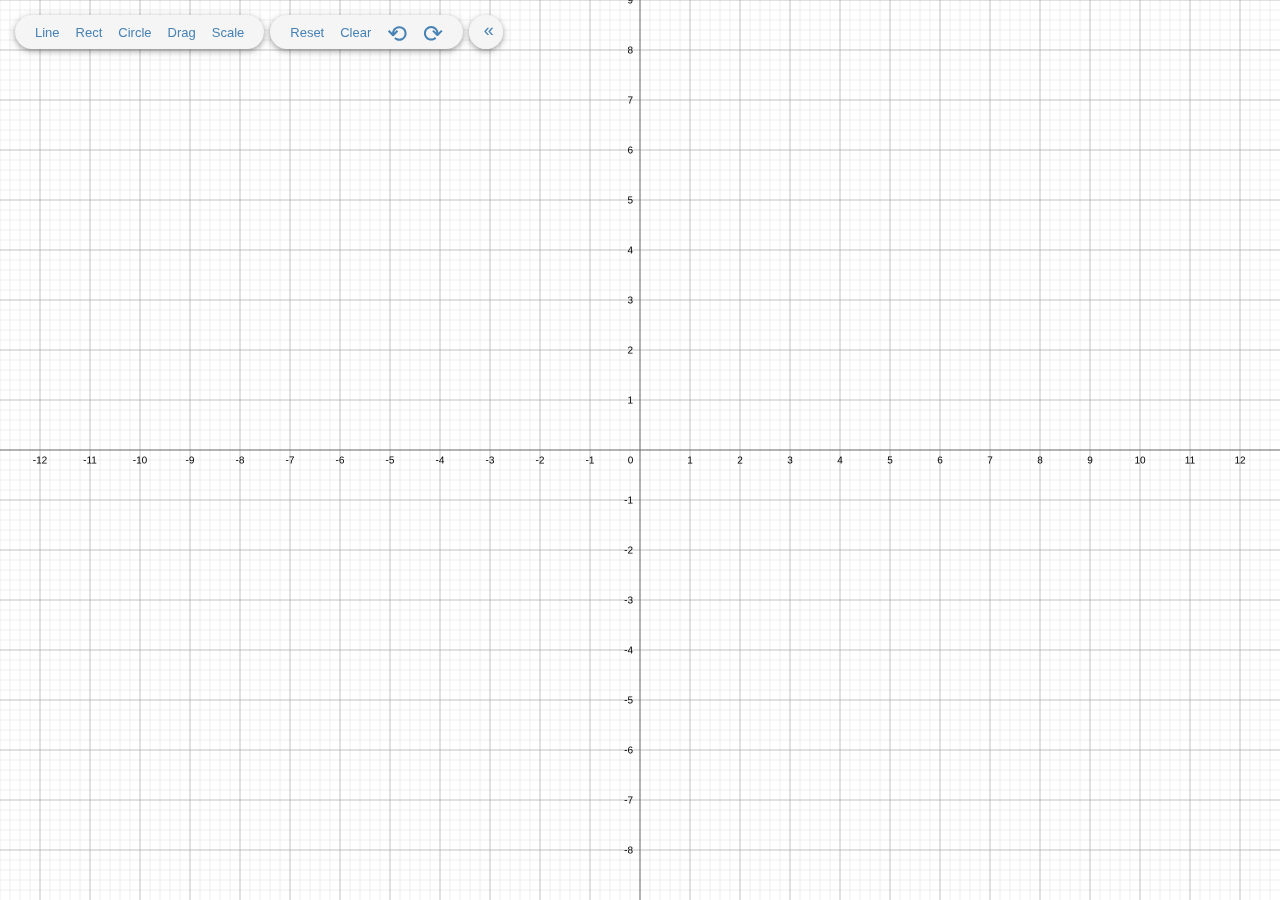
<file: index.html>
<!DOCTYPE html>
<html>
    <head>
        <meta charset="utf-8"/>
        <title>Geometria</title>
        <link href="style.css" rel="stylesheet" type="text/css">
    </head>
    <body>
        <canvas id="canvas"></canvas>
        <div class="container">
            <div class="block" id="tools">
                <div class="toolbox" id="basicTools">
                    <button class="tool" id="Line" onclick="toggleButtonBG(this.id)">Line</button>
                    <button class="tool" id="Rect" onclick="toggleButtonBG(this.id)">Rect</button>
                    <button class="tool" id="Circle" onclick="toggleButtonBG(this.id)">Circle</button>
                    <button class="tool" id="Drag" onclick="toggleButtonBG(this.id)">Drag</button>
                    <button class="tool" id="Scale" onclick="toggleButtonBG(this.id)">Scale</button>
                </div>
                <div class="toolbox" id="ctrlTools">
                    <button class="oneTime" id="Reset" onclick="resetCoor()">Reset</button>
                    <button class="oneTime" id="Clear" onclick="clearAllStrokes()">Clear</button>
                    <button class="oneTime" id="Undo" onclick="undoStroke()">⟲</button>
                    <button class="oneTime" id="Redo" onclick="redoStroke()">⟳</button>
                </div>
                <div class="toolbox">
                    <button class="displayTools" id="showToolsBtn" onclick="showTools()">Tools</button>
                    <button class="displayTools" id="hideToolsBtn" onclick="hideTools()">«</button>
                </div>
            </div>
        </div>
        <script src="canvas.js"></script>
    </body>
</html>
</file>
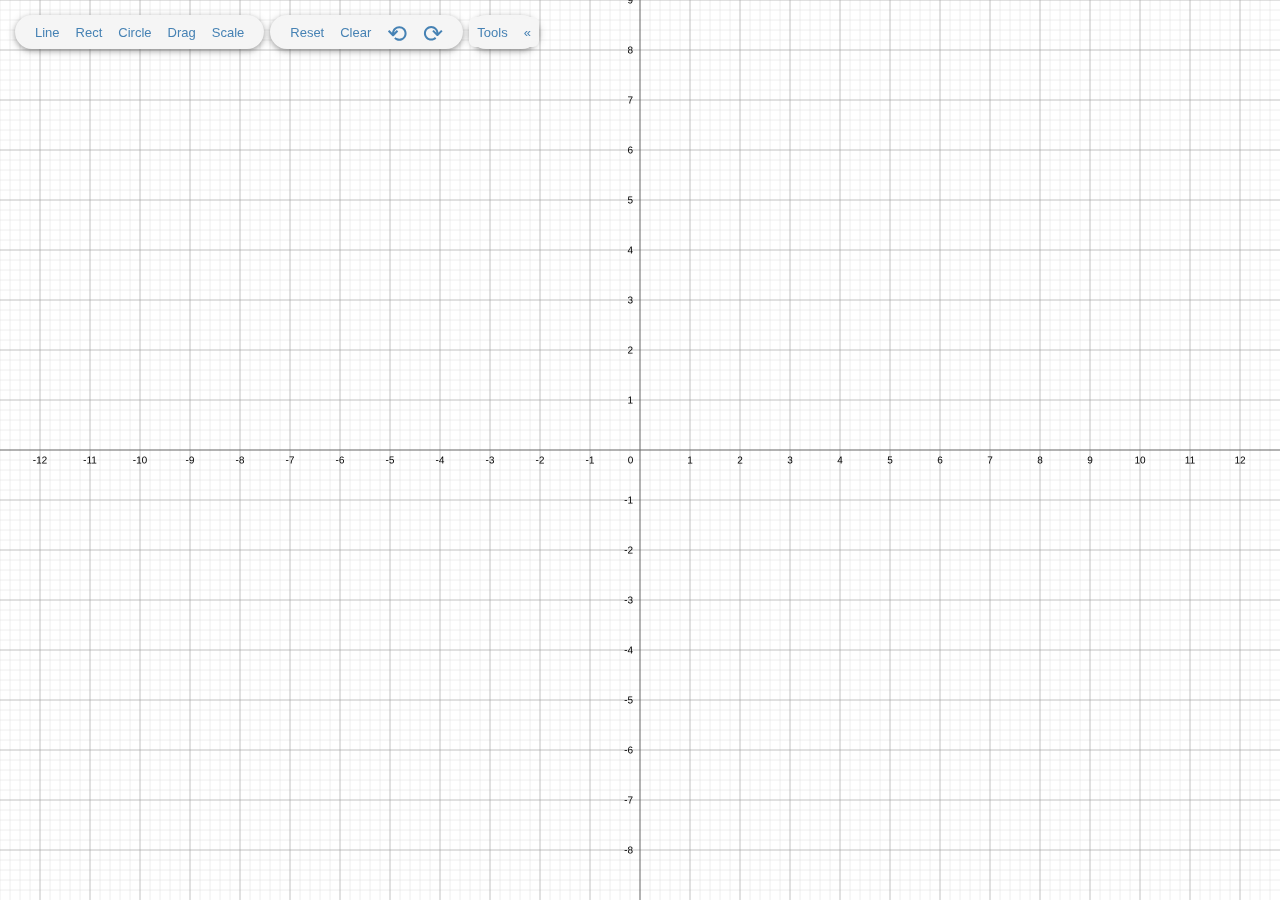
<file: Geometria.html>
<!DOCTYPE html>
<html>
    <head>
        <meta charset="utf-8"/>
        <title>Geometria</title>
        <link href="style.css" rel="stylesheet" type="text/css">
    </head>
    <body>
        <canvas id="canvas"></canvas>
        <div class="container">
            <div class="block" id="tools">
                <div class="toolbox" id="basicTools">
                    <button class="tool" id="Line" onclick="toggleButtonBG(this.id)">Line</button>
                    <button class="tool" id="Rect" onclick="toggleButtonBG(this.id)">Rect</button>
                    <button class="tool" id="Circle" onclick="toggleButtonBG(this.id)">Circle</button>
                    <button class="tool" id="Drag" onclick="toggleButtonBG(this.id)">Drag</button>
                    <button class="tool" id="Scale" onclick="toggleButtonBG(this.id)">Scale</button>
                </div>
                <div class="toolbox" id="ctrlTools">
                    <button class="oneTime" id="Reset" onclick="resetCoor()">Reset</button>
                    <button class="oneTime" id="Clear" onclick="clearAllStrokes()">Clear</button>
                    <button class="oneTime" id="Undo" onclick="undoStroke()">⟲</button>
                    <button class="oneTime" id="Redo" onclick="redoStroke()">⟳</button>
                </div>
                <div class="toolbox">
                    <button class="displayTools" id="showTools" onclick="showTools()">Tools</button>
                    <button class="displayTools" id="hideTools" onclick="hideTools()">«</button>
                </div>
            </div>
        </div>
        <script src="canvas.js"></script>
    </body>
</html>
</file>
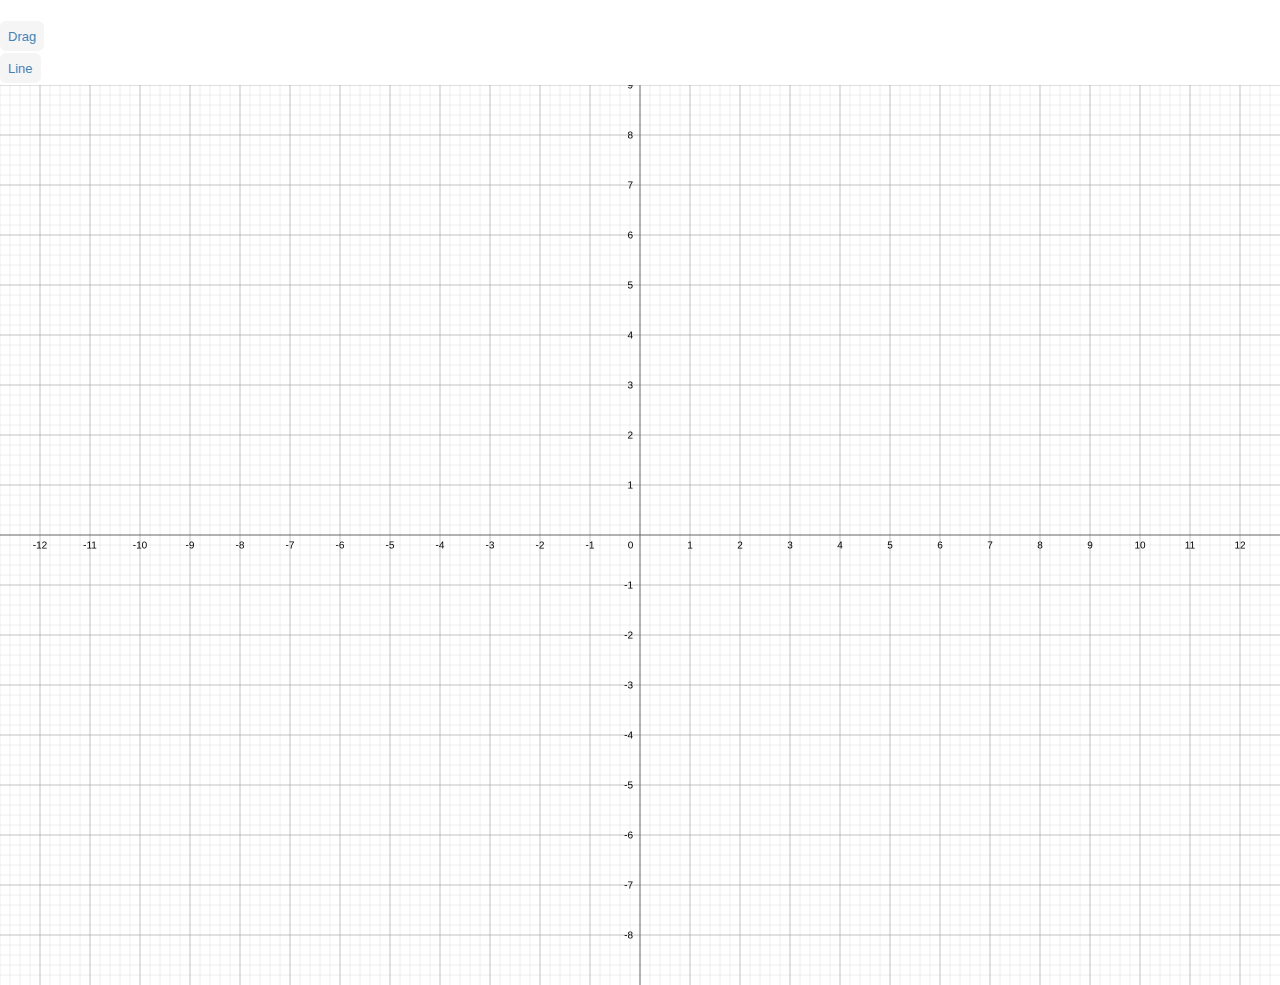
<file: TikzCodeMaker.html>
<!DOCTYPE html>
<html>
    <head>
        <meta charset="utf-8"/>
        <title>Tikz Code Maker</title>
        <link href="style.css" rel="stylesheet" type="text/css">
    </head>
    <body>
        <h1 id="windowSize"></h1>
        <div id="toolbox">
            <button class="tool" id="drag" onclick="toggleButtonBG(this.id)">Drag</button>
            <button class="tool" id="line" onclick="toggleButtonBG(this.id)">Line</button>
        </div>
        <canvas id="canvas"></canvas>
        <script src="canvas.js"></script>
    </body>
</html>
</file>
<file: style.css>
body {
    margin: 0;
    padding: 0;
}

#canvas {
    position: absolute;
    z-index: -1;
}

.container {
    display: flex;
    flex-grow: 1;
    justify-content: left;
    transition-duration: 0.3s;
}

#tools {
    display: flex;
    flex-wrap: wrap;
    margin: 15px;
}

.toolbox {
    display: flex;
    text-align: center;
    height: 34px;
    background-color: whitesmoke;
    box-shadow: 0 2px 5px 0 rgba(0,0,0,0.24), 0 2px 10px 0 rgba(0,0,0,0.19);
    border-radius: 30px;
    margin-right: 6px;
    margin-bottom: 6px;
    transition-duration: 0.4s;
}

.tool {
    display: flex;
    flex-direction: column;
    justify-content: center;
    text-align: center;
    width: fit-content;
    height: 30px;
    margin-top: 2px;
    margin-bottom: 2px;
    font-size: small;
    color: steelblue;
    border: 2px solid whitesmoke;
    border-radius: 6px;
    background-color: whitesmoke;
    transition-duration: 0.3s;
}

#Line {
    margin-left: 12px;
}

#Scale {
    margin-right: 12px;
}

#Reset {
    margin-left: 12px;
}

#Undo {
    padding-bottom: 5px;
    font-size: x-large;
    width: fit-content;
}

#Redo {
    padding-bottom: 5px;
    font-size: x-large;
    width: fit-content;
    margin-right: 12px;
}

.displayTools {
    display: flex;
    flex-direction: column;
    justify-content: center;
    text-align: center;
    margin-top: 2px;
    margin-bottom: 2px;
    color: steelblue;
    border: 2px solid whitesmoke;
    background-color: whitesmoke;
    border-radius: 6px;
    width: fit-content;
    height: 30px;
    font-size: small;
    transition-duration: 0.3s;
}

#showToolsBtn {
    display: none;

    margin-left: 10px;
    margin-right: 10px;
    transition-duration: 0.3s;
}

#showToolsBtn:hover {
    transition-duration: 0.3s;
    width: fit-content;
    padding-right: 18px;
}

#showToolsBtn::after {
    content: "»";
    font-size: large;
    width: fit-content;
    position: absolute;
    padding-left: 30px;
    padding-bottom: 1px;
    opacity: 0;
    transition-duration: 0.3s;
}

#showToolsBtn:hover::after {
    content: "»";
    font-size: large;
    width: fit-content;
    position: absolute;
    padding-left: 34px;
    opacity: 1;
    transition-duration: 0.3s;
}

#hideToolsBtn {
    font-size: large;
    padding-left: 11px;
    padding-bottom: 4px;
    width: 34px;
    height: 34px;
    margin: auto;
    border-radius: 20px;
    border-width: 0px;
}

#hideToolBtn:active {
    color: steelblue;
    background-color: whitesmoke;
    transition: 0s;
}

#hideToolsBtn:hover {
    color: whitesmoke;
    background-color: steelblue;
}

.oneTime {
    display: flex;
    flex-direction: column;
    justify-content: space-around;
    width: fit-content;
    height: 30px;
    margin-top: 2px;
    margin-bottom: 2px;
    font-size: small;
    color: steelblue;
    border: 2px solid whitesmoke;
    border-radius: 6px;
    background-color: whitesmoke;
    transition-duration: 0.3s;
}

.oneTime:active {
    color: whitesmoke;
    background-color: steelblue;
    transition: 0.1s;
}
</file>
